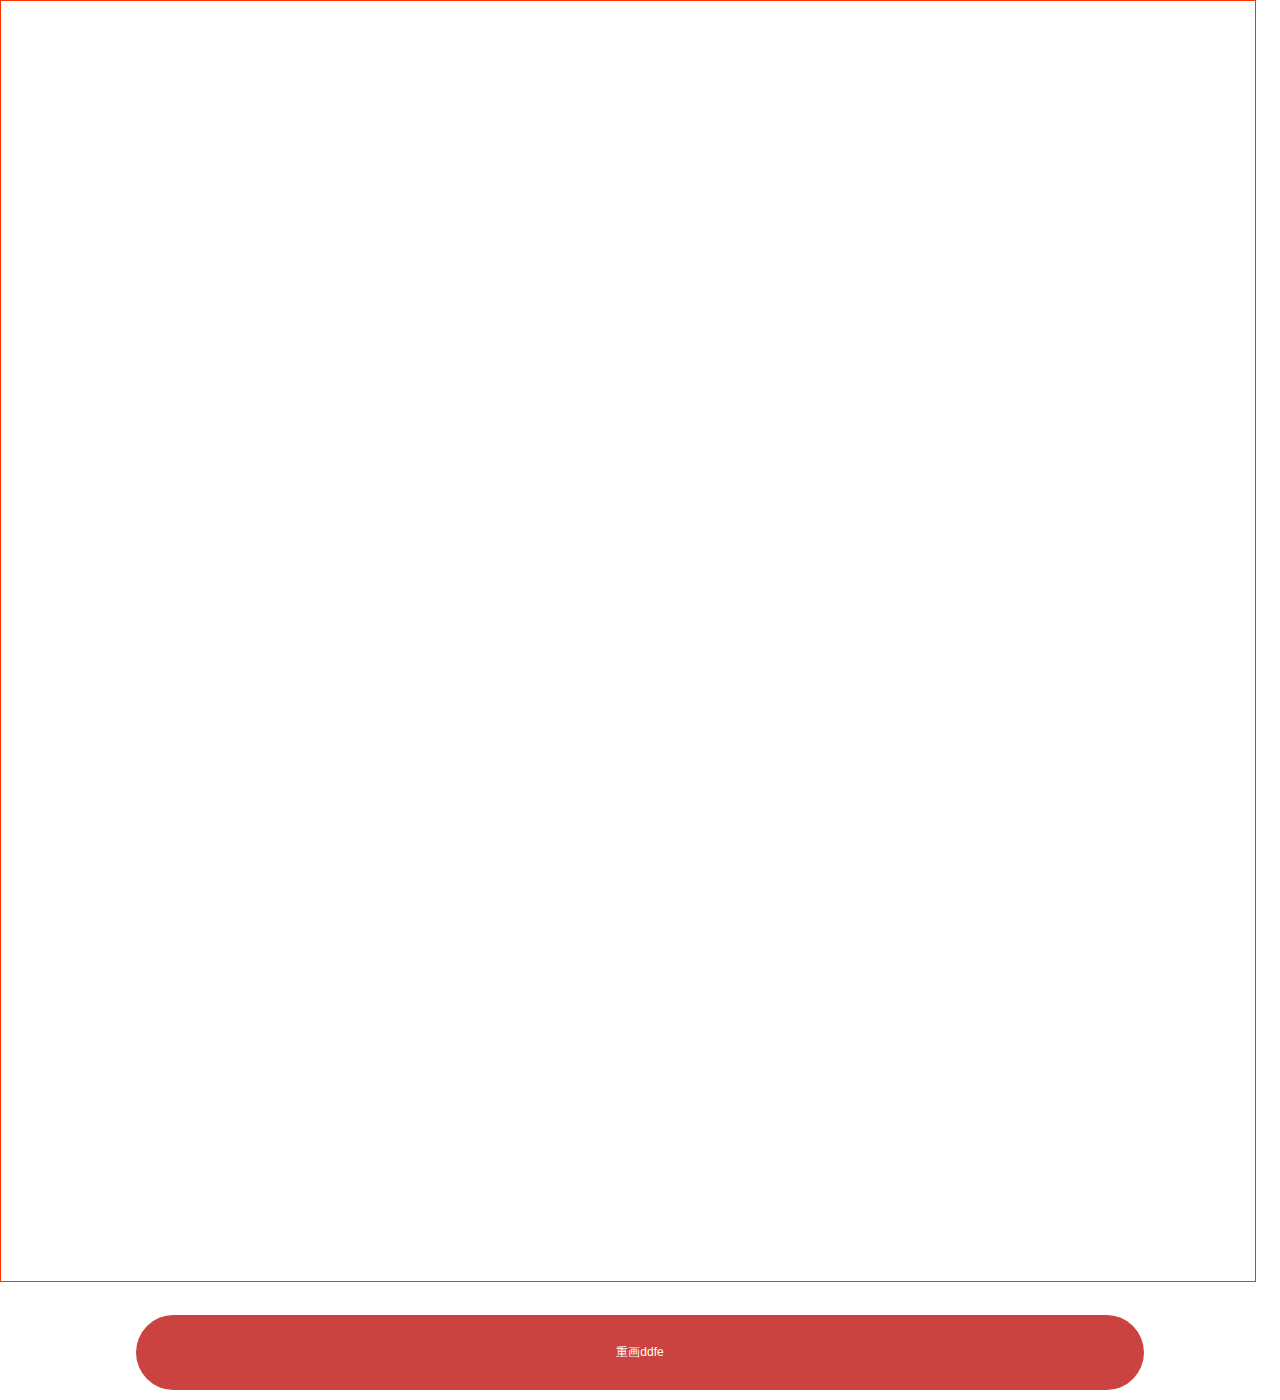
<file: write-canvas/index.html>
<!DOCTYPE html>
<html lang="en">
    <head>
        <meta charset="utf-8">
        <link rel="stylesheet" type="text/css" href="css/reset.css" />
        <link rel="stylesheet" type="text/css" href="css/index.css" />
    </head>
    <body>
    <canvas id='canvas'></canvas>  
    <div id="canvas-btn">  
        <div id="clear_btn" class="op_btn">重画ddfe</div>  
        <div class="cleaerfix"></div>  
    </div>  
    <script type="text/javascript" src="js/flexible.js"></script>
    <script type="text/javascript" src="js/zepto.min.js"></script>
    <script type="text/javascript" src="js/touch.js"></script>
    <script type="text/javascript" src="js/index.js"></script>
    </body>
</html>
</file>
<file: write-canvas/css/index.css>
/* 
* @Author: anchen
* @Date:   2016-12-16 15:57:34
* @Last Modified by:   anchen
* @Last Modified time: 2016-12-16 16:39:20
*/
body,html{  
    margin: 0;  
    padding: 0;  
    height: 100%;  
} 
 #canvas {
    border:0.01rem solid #f30;
 }
#canvas-btn{  
    display: block;  
    margin: 0;  
    padding: 0.13rem;  
}  
#clear_btn{  
    width: 80%;  
    background: #ca4341;  
    margin: auto;  
    text-align: center;  
    line-height: 1rem;  
    margin-top: 0.27rem;  
    color: #fff;  
    border-radius: 1.31rem;   
    clear: both;  
}
</file>
